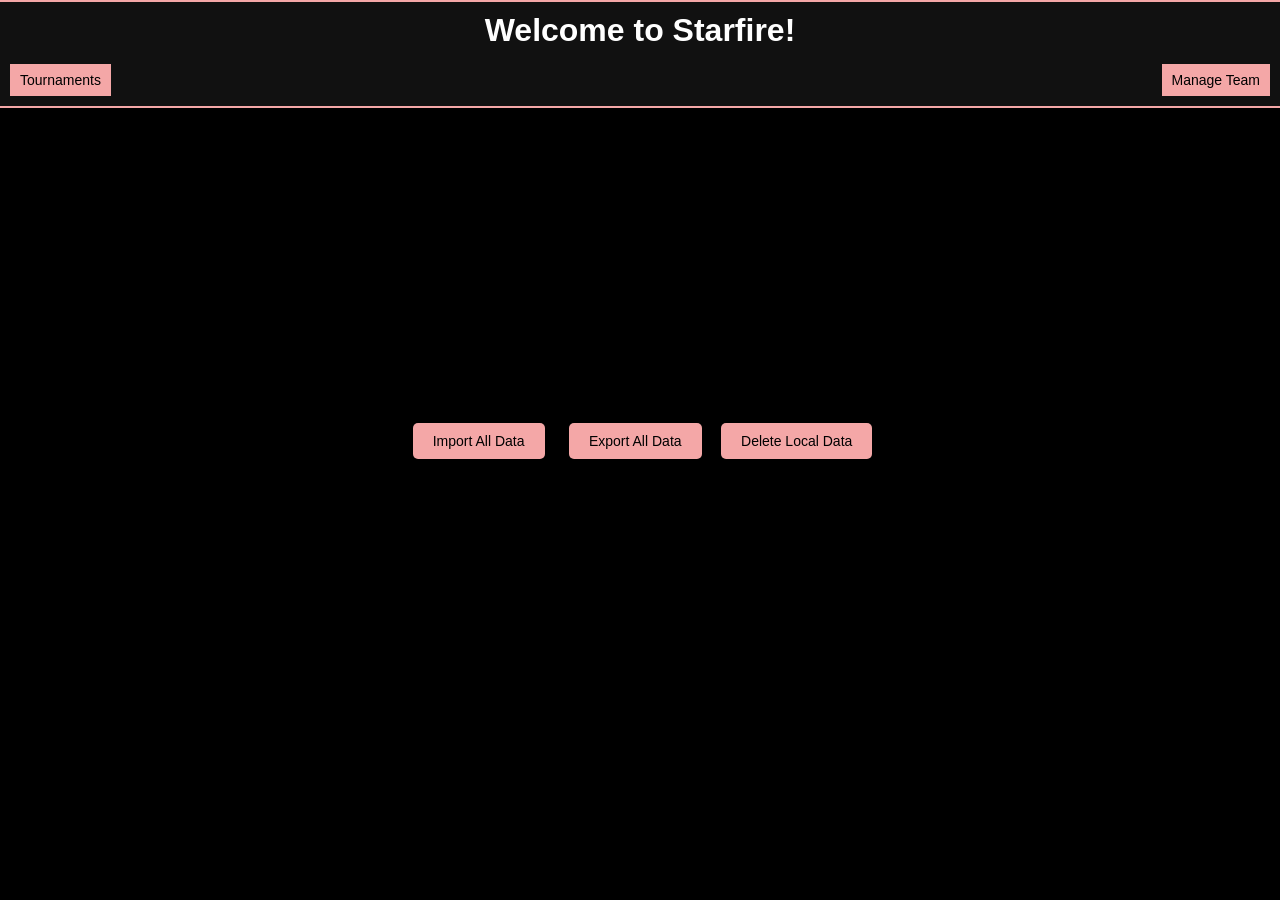
<file: index.html>
<!DOCTYPE html>
<html lang="en">
<head>
    <meta charset="UTF-8">
    <meta name="viewport" content="width=device-width, initial-scale=1.0">
    <title>Starfire Ultimate Home</title>
    <link rel="stylesheet" href="styles/styles.css">
</head>
<body>
    <header>
        <h1>Welcome to Starfire!</h1>
        <nav>
            <a href="tournaments.html"><button>Tournaments</button></a>
            <a href="manage-team.html"><button>Manage Team</button></a>
        </nav>
    </header>
    <main>
        <div class="importExport">
            <input type="file" id="importData" style="display:none;">
            <label for="importData" class="upload-label">Import All Data</label>
            <button id="exportData" class="upload-label">Export All Data</button>
            <button id="deleteLocalDataBtn" class="upload-label">Delete Local Data</button>
        </div>
        
    </main>
    <script src="scripts/data-manager.js"></script>
    <script src="scripts/home.js"></script>
</body>
</html>
</file>
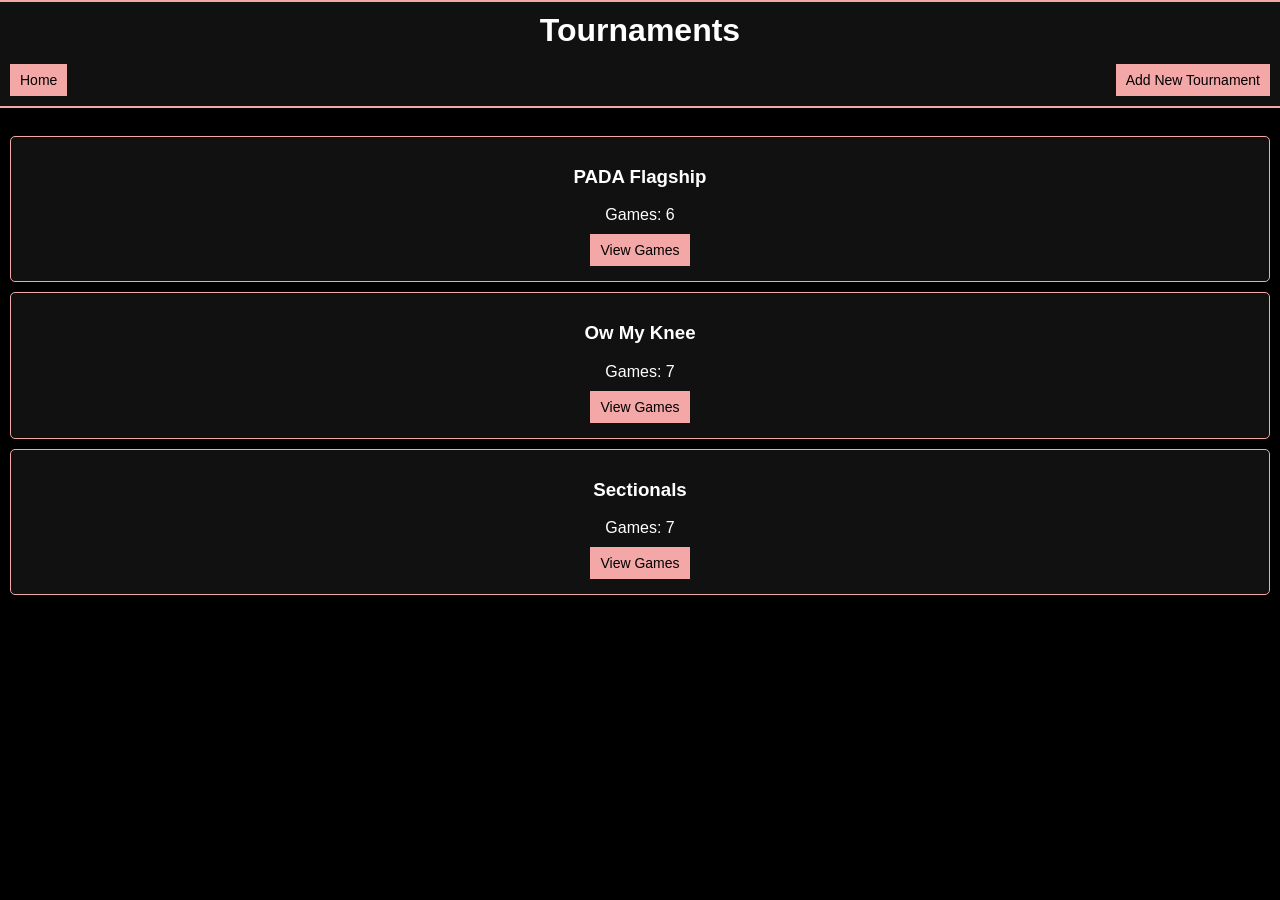
<file: game-control.html>
<!DOCTYPE html>
<html lang="en">

<head>
    <meta charset="UTF-8">
    <meta name="viewport" content="width=device-width, initial-scale=1.0">
    <title>Game Control - Mixed Ultimate Scorekeeper</title>
    <link rel="stylesheet" href="styles/styles.css">
</head>

<body>
    <header>
        <h1 id="gameTitle">Starfire vs Opponent</h1>
        <nav>
            <button id="backButton">Back</button>
            <button id="saveGameButton">Save Game</button>
        </nav>
    </header>

    <section id="settings">
        <h3>Game Settings <button id="toggleSettingsButton" class="toggle-button">▼</button></h3>
        <div id="settingsContent">
            <div>
                <label for="opponentName">Opponent Name:</label>
                <input type="text" id="opponentName" value="Away Team">
            </div>
            <div>
                <label for="gameTo">Game To:</label>
                <input type="number" id="gameTo" value="13">
            </div>
            <div>
                <label for="halfTimeAt">Halftime at: <span id="halfTimeAt">7</span></label>
                <button id="updateHalftimeTargetBtn">Update Halftime Target</button>
            </div>
            <div>
                <label>Starting Ratio:</label>
                <div class="radio-container">
                    <input type="radio" id="ratioM" name="startingRatio" value="M" checked>
                    <label for="ratioM">M</label>
                    <input type="radio" id="ratioW" name="startingRatio" value="W">
                    <label for="ratioW">W</label>
                </div>
            </div>
            <div>
                <label>We Start On: &nbsp;</label>
                <div class="radio-container">
                    <input type="radio" id="startO" name="startOn" value="O" checked>
                    <label for="startO">O</label>
                    <input type="radio" id="startD" name="startOn" value="D">
                    <label for="startD">D</label>
                </div>
            </div>
        </div>
        <button id="startGame">Start Game</button>
    </section>

    <section id="gameStatusPanel">
        <div>
            <h2 class="inline-header" id="currentRatio">Current Ratio: M</h2>
            <h3 class="inline-header" id="nextRatio">Next Ratio: W</h3>
        </div>
        <div>
            <h2 class="inline-header" id="currentPossession">We Are On: O</h2>
            <h3>Selected Line: <span id="displaySelectedLineForPoint">None</span></h3>
        </div>


        <!-- <div id="selectedPlayersDisplayContainer">
            <h3>Current Line Players:</h3>
            <div id="selectedPlayersList"></div>
        </div> -->
        <button id="selectLinePlayersBtn" class="select-line-attention">Edit Line & Players</button>
    </section>

    <main>
        <div class="team home-team">
            <h2>Starfire</h2>
            <p id="homeScore">0</p>
            <button class="scoreButton" id="homePlus">+</button>
        </div>
        <div class="team away-team">
            <h2 id="awayTeamName">Away Team</h2>
            <p id="awayScore">0</p>
            <button class="scoreButton" id="awayPlus">+</button>
        </div>
    </main>

    <section id="eventsSection">
        <div>
            <h2 class="inline-header">Events</h2>
            <button id="undoLast">Undo Last Event</button>
        </div>

        <div id="eventsContainer">
            <!-- Header Row -->
            <div class="event-row event-header">
                <div class="event-col">Point</div>
                <div class="event-col">Line</div>
                <div class="event-col">Ratio</div>
                <div class="event-col">Start</div>
                <div class="event-col">Score</div>
            </div>
        </div>

    </section>

    <!-- Player Selection Modal -->
    <div id="playerSelectionModal" class="modal">
        <div class="modal-content">
            <span class="close-button" id="closePlayerModalBtn">&times;</span>
            <div id="modalLineSelectionContainer">
                <h3>Select Line:</h3>
                <!-- @todo - make the names dynamic -->
                <div id="lineSelectors">
                    <div class="lineSelector">
                        <input type="radio" id="modalLineO" name="modalCurrentLine" value="O"> <label
                            for="modalLineO"><span class="line-label-full">O</span> (<span
                                id="lineOCount">0</span>)</label>
                    </div>
                    <div class="lineSelector">
                        <input type="radio" id="modalLineD" name="modalCurrentLine" value="D"> <label
                            for="modalLineD"><span class="line-label-full">D</span> (<span
                                id="lineDCount">0</span>)</label>
                    </div>
                    <div class="lineSelector">
                        <input type="radio" id="modalLineX" name="modalCurrentLine" value="X"> <label
                            for="modalLineX"><span class="line-label-full">X</span> (<span
                                id="lineXCount">0</span>)</label>
                    </div>
                    <div class="lineSelector">
                        <input type="radio" id="modalLineK" name="modalCurrentLine" value="K"> <label
                            for="modalLineK"><span class="line-label-full">K</span> (<span
                                id="lineKCount">0</span>)</label>
                    </div>
                </div>
            </div>
            <hr>
            <div id="modalPlayerSelectionArea" style="display: none;"> <!-- Initially hidden -->
                <h3>Select Players for Line: <span id="modalSelectedLineDisplay"></span></h3>
                <div id="modalPlayerSelectionInfoContainer">
                    <div>
                        <p>Current Ratio: </p>
                        <p><span id="modalRequiredRatioInfo"></span></p>
                    </div>
                    <div>
                        <p>Currently Selected: </p>
                        <p>
                            <span id="modalPlayerCount">0</span>/7 players (M: <span id="modalSelectedMCount">0</span>,
                            W: <span id="modalSelectedWCount">0</span>)
                        </p>
                    </div>
                </div>
                <hr>
                <div id="modalSelectedPlayersListContainer">
                    <h4>Selected for this Point:</h4>
                    <div id="modalSelectedPlayers"></div>
                </div>
                <hr>
                <div id="playerListContainer">
                    <!-- This will now hold sub-sections for Line Players and Other Players -->
                </div>
            </div>
            <button id="resetModalSelectionsBtn">Reset Selections</button>
            <button id="confirmPlayersBtn">Confirm Players</button>
        </div>
    </div>

    <!-- Halftime Modal -->
    <div id="halftimeModal" class="modal">
        <div class="modal-content">
            <span class="close-button" id="closeHalftimeModalBtn">&times;</span>
            <h2>Halftime!</h2>
            <p>Possession for the next point will be adjusted accordingly.</p>
        </div>
    </div>

    <script src="scripts/data-manager.js"></script>
    <script src="scripts/game-control.js"></script>
</body>

</html>
</file>
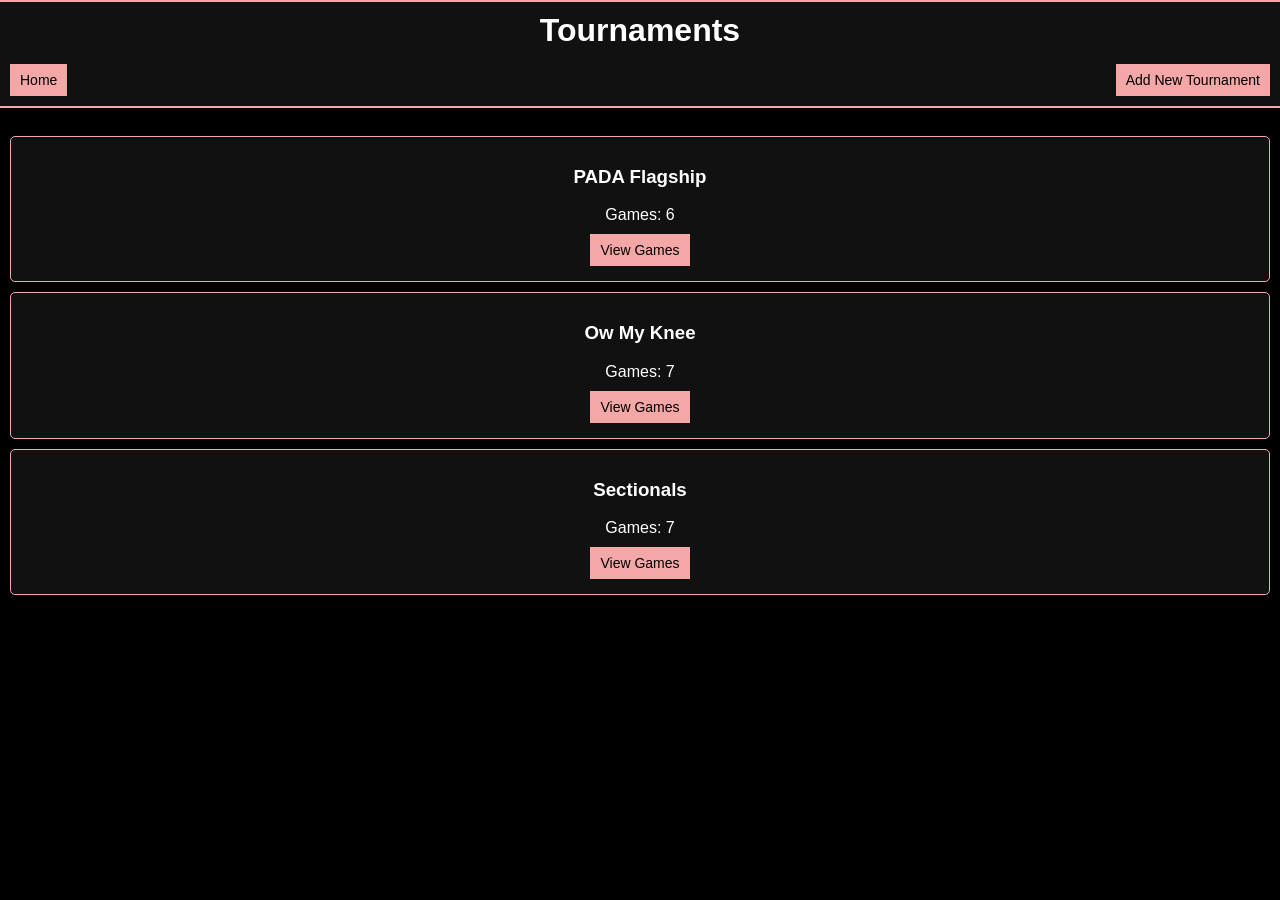
<file: games-list.html>
<!DOCTYPE html>
<html lang="en">

<head>
    <meta charset="UTF-8">
    <meta name="viewport" content="width=device-width, initial-scale=1.0">
    <title>Games List - Starfire Ultimate</title>
    <link rel="stylesheet" href="styles/styles.css">
</head>

<body>
    <header>
        <h1 id="tournamentNameHeader">Tournament Games</h1>
        <nav>
            <a href="tournaments.html"><button>Back to Tournaments</button></a>
            <button id="addNewGameBtn">New Game</button>
        </nav>
    </header>
    <main>
        <section id="gamesListSection">
            <!-- Games will be listed here by games-list.js -->
        </section>

        <section id="tournamentPlayerStatsSection">
            <h2>Tournament Line Stats (Points Played)</h2>
            <div id="lineSelectors">
                <div class="lineSelector">
                    <label for="modalLineO"><span class="line-label-full">O</span> (<span
                            id="lineOCount">0</span>)</label>
                </div>
                <div class="lineSelector">
                    <label for="modalLineD"><span class="line-label-full">D</span> (<span
                            id="lineDCount">0</span>)</label>
                </div>
                <div class="lineSelector">
                    <label for="modalLineX"><span class="line-label-full">X</span> (<span
                            id="lineXCount">0</span>)</label>
                </div>
                <div class="lineSelector">
                    <label for="modalLineK"><span class="line-label-full">K</span> (<span
                            id="lineKCount">0</span>)</label>
                </div>
            </div>
            <hr>
            <h2>Tournament Player Stats (Points Played)</h2>
            <ul id="tournamentPlayerStatsList" class="tournamentPlayerStats"></ul>
            <hr class="tournamentPlayerStatsHr">
            <div class="tournamentPlayerStats">
                <span class="tournamentPlayerStatsItem">Average: <span id="averagePlayerCount">0</span></span>
                <span class="tournamentPlayerStatsItem">Median: <span id="medianPlayerCount">0</span></span>
            </div>
        </section>

        <section id="tournamentPlayersSection">
            <h3>Tournament Players <button id="toggleSettingsButton" class="toggle-button">^</button></h3>
            <div id="tournamentPlayersContainer">
                <ul id="tournamentPlayersList">
                </ul>
            </div>
        </section>
    </main>
    <script src="scripts/data-manager.js"></script>
    <script src="scripts/games-list.js"></script>
</body>

</html>
</file>
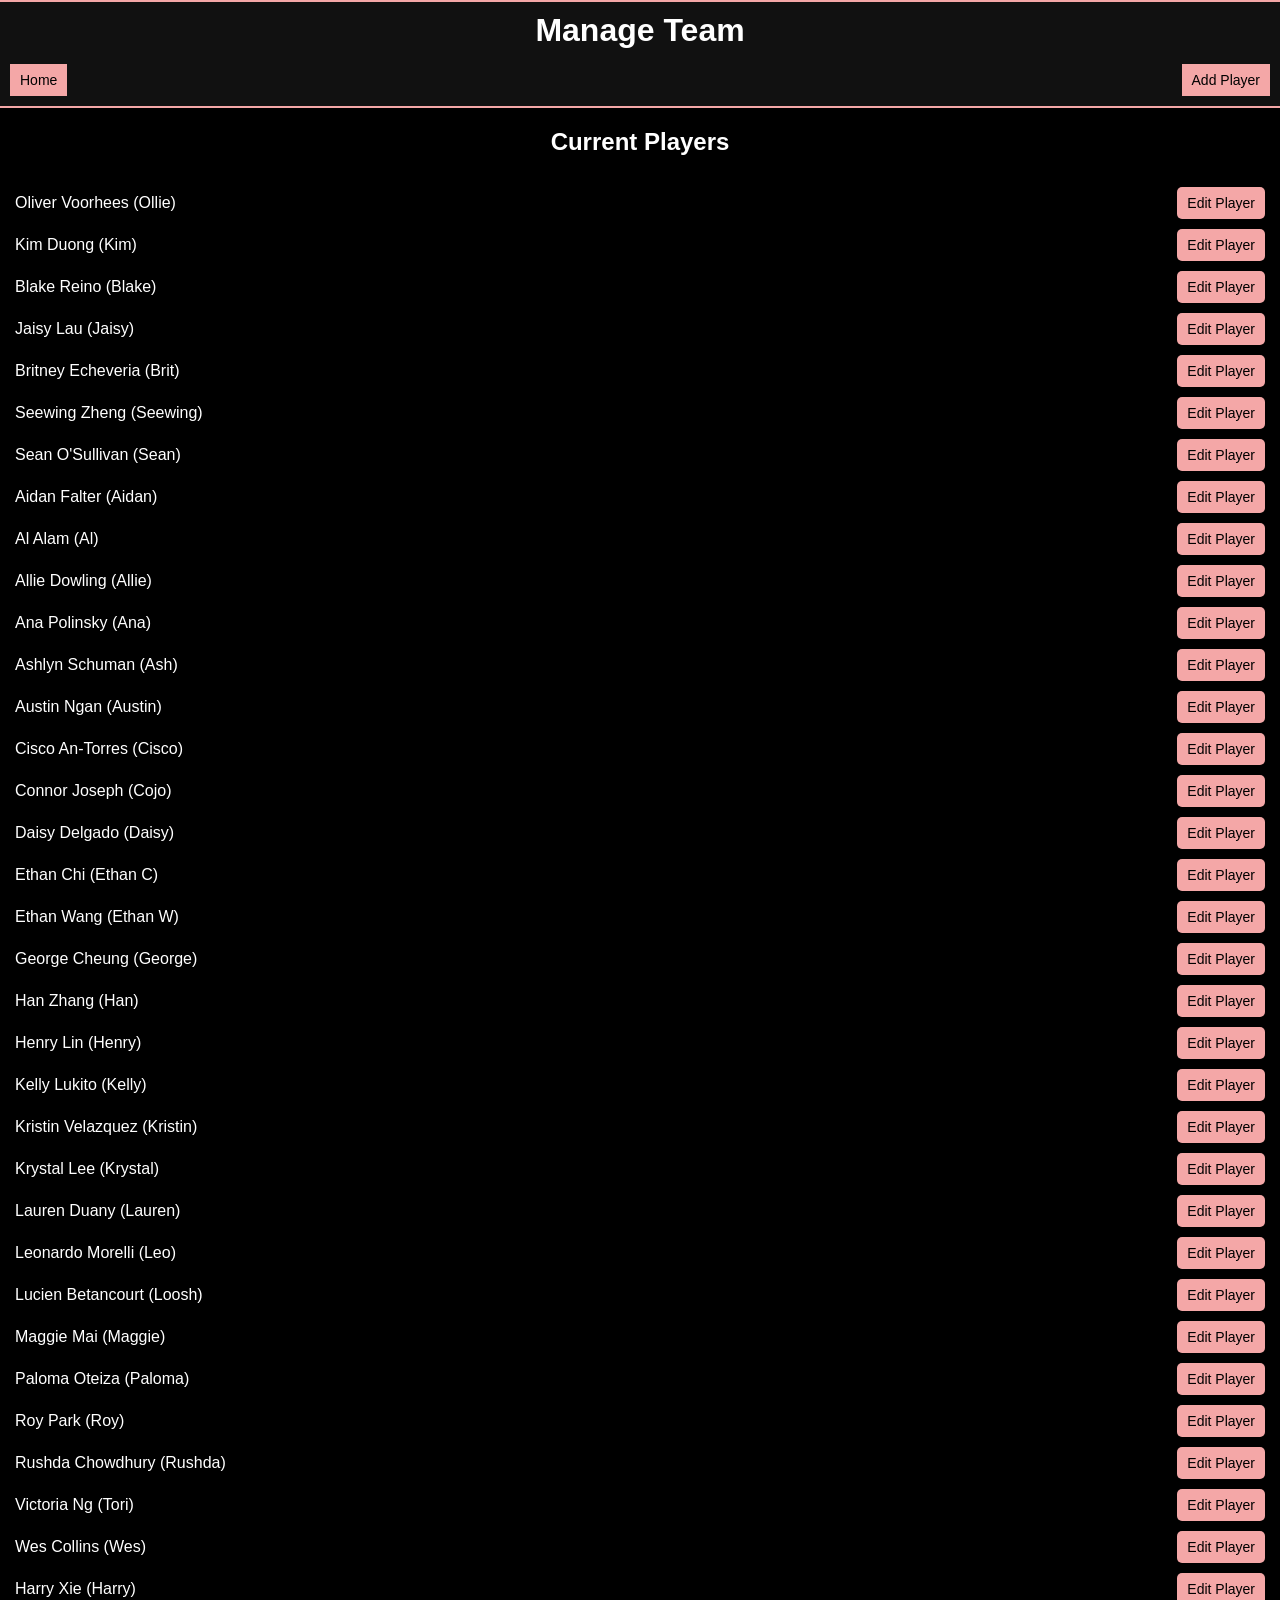
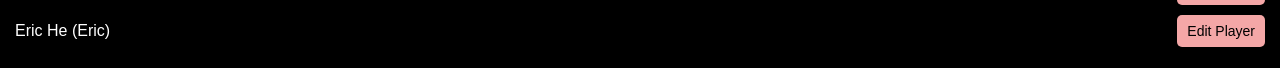
<file: manage-team.html>
<!DOCTYPE html>
<html lang="en">
<head>
    <meta charset="UTF-8">
    <meta name="viewport" content="width=device-width, initial-scale=1.0">
    <title>Manage Team - Starfire Ultimate</title>
    <link rel="stylesheet" href="styles/styles.css">
</head>
<body>
    <header>
        <h1>Manage Team</h1>
        <nav>
            <a href="index.html"><button>Home</button></a>
            <button id="addPlayerBtn">Add Player</button>
        </nav>
    </header>
    <main>
        <h2 class="inline-header">Current Players</h2>
        
        <ul id="playerList">
            <!-- Player list will be populated here -->
        </ul>

        

        <!-- Add Player Popup -->
        <div id="addPlayerPopup" class="modal">
            <div class="modal-content">
                <span class="close-button">&times;</span>
                <h2 id="playerHeading">Add New Player</h2>
                <div class="form-row">
                    <label for="firstName">First Name:</label>
                    <input type="text" id="firstName">
                </div>

                <div class="form-row">
                    <label for="lastName">Last Name:</label>
                    <input type="text" id="lastName">
                </div>

                <div class="form-row">
                    <label for="nickname">Nickname/Display Name*:</label>
                    <input type="text" id="nickname" required>
                </div>

                <div class="form-row">
                    <label for="genderMatch">Gender Match:</label>
                    <select id="genderMatch" required>
                        <option value="M">DoM</option>
                        <option value="W">DoW</option>
                    </select>
                </div>

                <div class="form-row">
                    <label for="position">Position:</label>
                    <select id="position" required>
                        <option value="H">Handler</option>
                        <option value="C">Cutter</option>
                        <option value="F">Flex</option>
                    </select>
                </div>

                <div class="form-row">
                    <label for="playerLine">Line:</label>
                    <select id="playerLine" required>
                        <option value="O">O</option>
                        <option value="D">D</option>
                        <option value="X">X</option>
                    </select>
                </div>

                <div class="form-row">
                    <button id="savePlayerBtn">Save Player</button>
                    <button id="deletePlayerBtn">Delete Player</button>
                </div>
            </div>
        </div>
    </main>

    <script src="scripts/manage-team.js"></script>
    <script src="scripts/data-manager.js"></script>
</body>
</html>
</file>
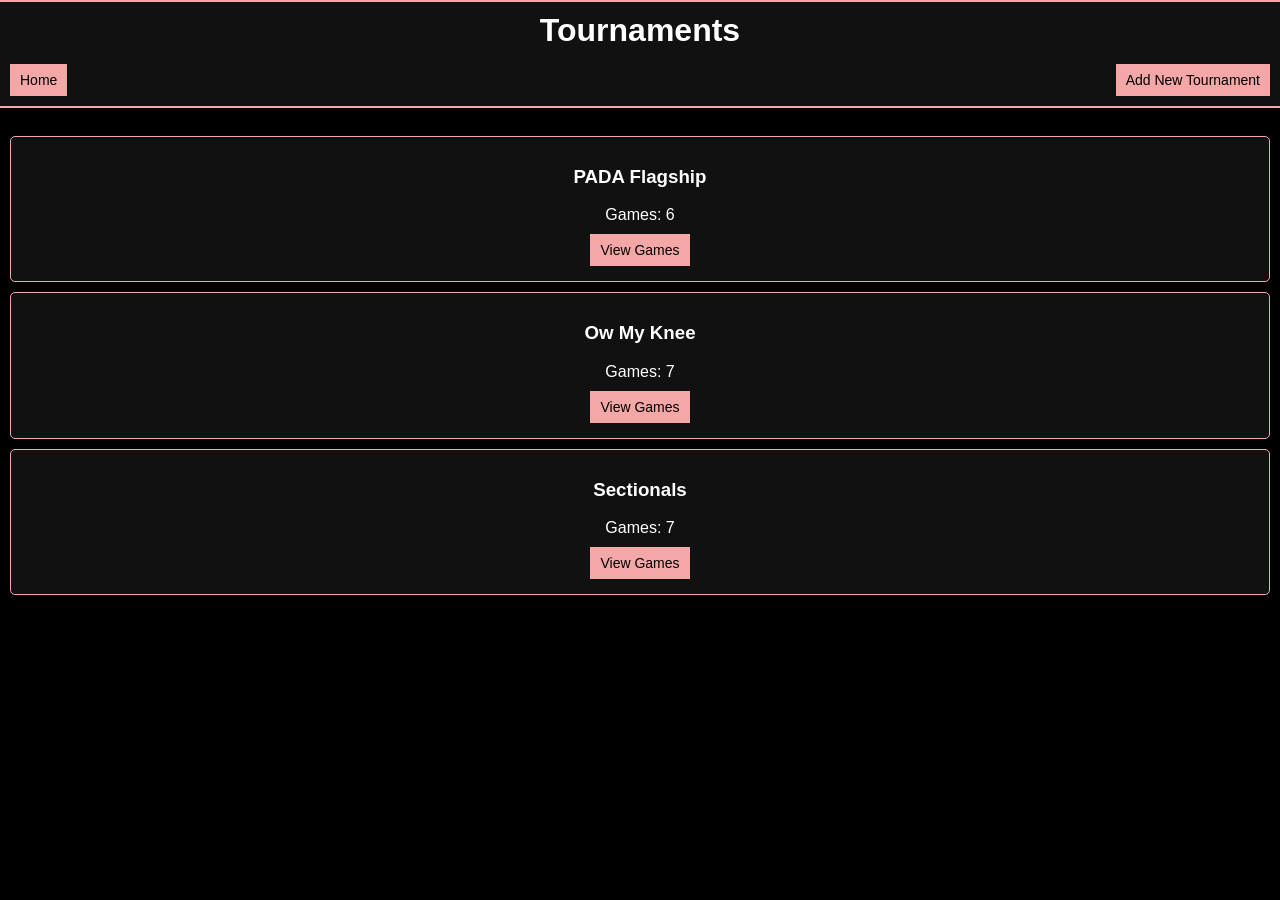
<file: tournaments.html>
<!DOCTYPE html>
<html lang="en">
<head>
    <meta charset="UTF-8">
    <meta name="viewport" content="width=device-width, initial-scale=1.0">
    <title>Tournaments - Starfire Ultimate</title>
    <link rel="stylesheet" href="styles/styles.css">
</head>
<body>
    <header>
        <h1>Tournaments</h1>
        <nav>
            <a href="index.html"><button>Home</button></a>
            <button id="addTournamentBtn">Add New Tournament</button>
        </nav>
    </header>
    <main>
        <br>
        <div id="tournamentsList">
            <!-- Tournaments will be listed here by tournaments.js -->
        </div>
    </main>
    <script src="scripts/data-manager.js"></script>
    <script src="scripts/tournaments.js"></script>
</body>
</html>
</file>
<file: styles/styles.css>
/* General Styles */
body {
  font-family: Arial, sans-serif;
  background-color: #000;
  color: #fff;
  margin: 0;
  padding: 0;
  text-align: center;
}

/* Header */
header {
  display: flex;
  /* Use flexbox for layout */
  flex-direction: column;
  /* Stack children (h1, nav) vertically */
  align-items: center;
  /* Center children horizontally */
  gap: 5px;
  /* Optional: adds a little space between h1 and nav */
  width: 100%;
  background-color: #111;
  border-bottom: 2px solid #f4a7a7;
  border-top: 2px solid #f4a7a7;
}

header nav {
  width: 100%;
  display: flex;
  /* Lay out buttons in a row */
  justify-content: space-between;
  /* Space buttons evenly */
  align-items: center;
  /* Center buttons within the nav */
}

header nav button {
  margin: 0px 10px 10px 10px;
}

h1,
h2 {
  margin: 0;
  padding: 10px;
}

.inline-header {
  display: inline-block;
}

p {
  margin: 5px 0;
}

.importExport {
  top: 300px;
  position: relative;
}

#gameStatusPanel {
  width: 100%;
  background-color: #111;
  border-bottom: 2px solid #f4a7a7;
  border-top: 2px solid #f4a7a7;
  padding-bottom: 10px;
}

#gameStatusPanel div {
  display: flex;
  justify-content: space-between;
  align-items: center;
  margin: 2px 10px;
}

#selectedPlayersDisplayContainer {
  display: block !important;
}

#gameStatusPanel h1 {
  padding: 0px;
}

#gameStatusPanel h2 {
  padding: 0px;
}

#gameStatusPanel button {
  width: 90%;
  margin: 10px;
}

main {
  margin: 10px;
}

.modal {
  display: none;
  position: fixed;
  z-index: 1000;
  left: 0;
  top: 0;
  width: 100%;
  height: 100%;
  overflow: auto;
  background-color: rgba(0, 0, 0, 0.6);
}

.modal h3,
h4 {
  margin: 15px 0px 8px 0px;
}

.modal-content {
  background-color: #222;
  margin: 10% auto;
  padding: 10px;
  border: 1px solid #f4a7a7;
  width: 90%;
  max-width: 600px;
  color: #fff;
  border-radius: 5px;
}

.modal-content h2,
.modal-content p {
  color: #fff;
}

.close-button {
  color: #aaa;
  float: right;
  font-size: 28px;
  font-weight: bold;
}

.close-button:hover,
.close-button:focus {
  color: #fff;
  text-decoration: none;
  cursor: pointer;
}

#playerListContainer {
  margin-bottom: 15px;
  text-align: left;
}

#playerListContainer label {
  display: block;
  margin-bottom: 5px;
}

.other-players-section {
  margin-bottom: 15px;
}

#settingsContent {
  transition: max-height 0.3s ease-out, opacity 0.3s ease-out;
  overflow: hidden;
  max-height: 500px;
  opacity: 1;
  padding-top: 5px;
}

#settingsContent.collapsed {
  max-height: 0;
  opacity: 0;
  padding-top: 0;
  padding-bottom: 0;
}

#settingsContent>div {
  margin-bottom: 10px;
  display: flex;
  justify-content: space-between;
  align-items: center;
}

.toggle-button {
  background: none;
  border: none;
  color: #f4a7a7;
  font-size: 1.2em;
  cursor: pointer;
  padding: 0 5px;
  margin: 0;
}

.toggle-button:hover {
  background: none;
}

#settings h3 {
  display: flex;
  justify-content: space-between;
  align-items: center;
}

/* .modal-content { background-color: #fefefe; margin: 15% auto; padding: 20px; border: 1px solid #888; width: 80%; max-width: 500px; color: black; } */

#settings {
  margin-top: 5px;
  /* Reduce top margin for mobile */
  padding: 0px 10px 0px 10px;
  /* Adjust padding for smaller screens */
  text-align: left;
  display: flex;
  flex-direction: column;
  gap: 10px;
}

#settings label {
  /* display: block; Ensure labels are block-level for proper left alignment */
  margin-bottom: 5px;
}

#settings input[type="radio"],
#settings input[type="number"],
#settings input[type="text"] {
  margin-left: 20px;
  padding: 5px;
  background-color: #111;
  color: #fff;
  border-radius: 5px;
  /* border: none; Removed border */
}

/* Style for disabled radio buttons to make the selection more visible */
#settings input[type="radio"]:disabled+label {
  color: #aaa;
  /* Dim the label text for disabled items */
  cursor: not-allowed;
}

#settings input[type="radio"]:checked:disabled+label {
  color: #f4a7a7;
  /* Highlight the label of the checked and disabled radio */
  font-weight: bold;
  /* Make it stand out a bit more */
}

#settings input[type="radio"]:disabled {
  opacity: 0.7;
  /* Slightly dim the radio button itself */
}

/* Buttons */
button {
  padding: 8px 10px;
  /* Adjust button padding for better mobile fit */
  font-size: 14px;
  /* Slightly reduce font size for mobile */
  background-color: #f4a7a7;
  color: #000;
  border: none;
  margin: 5px;
  cursor: pointer;
  transition: background-color 0.3s ease;
}

button:hover {
  background-color: #ff9c9c;
}

button:active {
  background-color: #ff7b7b;
}

input[type="radio"] {
  margin: 0 5px;
}

label {
  margin-right: 10px;
}

#undoLast {
  align-self: flex-end;
  /* Right-align the "Undo Last" button */
  /* background-color: #ff7b7b; */
  margin-top: 10px;
  padding: 10px;
  border-radius: 5px;
  cursor: pointer;
}

/* Score Buttons */
.scoreButton {
  width: 100px;
  height: 50px;
  border-radius: 5px;
  display: inline-block;
}

.home-team {
  background-color: #457a5b;
}

.away-team {
  background-color: #943f3f;
}

/* Scoreboard Layout */
.main-content {
  display: flex;
  justify-content: space-around;
  width: 100%;
  max-width: 600px;
  margin: 20px 0;
}

.team {
  border: 1px solid #f4a7a7;
  border-radius: 5px;
  width: 100%;
  max-width: 250px;
}

.team h2 {
  padding: 0px;
}

/* Line Counters */
.lineCounters {
  display: flex;
  justify-content: space-around;
  margin-top: 20px;
}

.lineCounters p {
  background-color: #111;
  border: 1px solid #f4a7a7;
  padding: 10px;
  border-radius: 5px;
  width: 60px;
}

#eventsSection {
  margin-top: 20px;
  padding: 10px;
  background-color: #222;
  color: #fff;
  text-align: left;
  border-top: 2px solid #f4a7a7;
}

#eventsSection>div:first-child {
  /* Container for "Events" title and "Undo Last" button */
  display: flex;
  justify-content: space-between;
  align-items: center;
  margin-bottom: 10px;
}

#eventsContainer {
  /* Optional: Add some padding or border to the container */
}

.event-row {
  display: flex;
  justify-content: space-between;
  /* Distribute columns evenly */
  padding: 8px 5px;
  border-bottom: 1px solid #333;
  /* Separator between rows */
}

.event-row:last-child {
  border-bottom: none;
  /* No border on the last row */
}

.event-header {
  font-weight: bold;
  border-bottom: 2px solid #f4a7a7;
  /* Thicker border for header */
  margin-bottom: 5px;
}

/* Event Row Backgrounds based on Score */
.event-row.home-score {
  background-color: #457a5b;
  /* Semi-transparent home team color */
}

.event-row.away-score {
  background-color: #943f3f;
  /* Semi-transparent away team color */
}

.event-col {
  flex: 1;
  /* Allow columns to grow and shrink */
}

/* Settings Section */

input[type="number"] {
  padding: 5px;
  border: 1px solid #f4a7a7;
  border-radius: 5px;
  background-color: #111;
  color: #fff;
}

input[type="text"] {
  padding: 5px;
  border: 1px solid #f4a7a7;
  border-radius: 5px;
  background-color: #111;
  color: #fff;
}

#gamesSection {
  margin-top: 20px;
  padding: 10px;
  background-color: #222;
  color: #fff;
  border-radius: 5px;
  text-align: left;
}

#gamesList {
  margin-top: 15px;
}

.gameItem {
  background-color: #111;
  padding: 10px;
  margin-bottom: 10px;
  border-radius: 5px;
  border: 1px solid #f4a7a7;
  cursor: pointer;
}

.gameItemSelected {
  background-color: #f4a7a7;
}

#saveGame {
  /* background-color: #ff7b7b; */
  margin-bottom: 10px;
  cursor: pointer;
}

#loadGame {
  /* background-color: #ff7b7b; */
  cursor: pointer;
}

.upload-label {
  display: inline-block;
  background-color: #f4a7a7;
  color: #000;
  padding: 10px 20px;
  cursor: pointer;
  border-radius: 5px;
  margin-left: 10px;
  font-size: 14px;
}

#modalOtherPlayers,
#modalLineSpecificPlayers,
#modalSelectedPlayers {
  display: flex;
  align-items: center;
  justify-content: flex-start;
  flex-wrap: wrap;
}

#modalPlayerSelectionInfoContainer>div {
  display: flex;
  align-items: center;
  justify-content: space-between;
  flex-wrap: wrap;
}

#modalRequiredRatioInfo {
  font-weight: bold;
}

/* Styling for custom checkbox items within player selection modals */
.player-item-container {
  margin: 0px 1px 5px 1px;
  /* Space between items */
  border-radius: 4px;
  /* Default state for the container div */
  border: 2px solid #444;
  /* Default border for the div */
  background-color: #282828;
  /* Default background for the div */
  transition: background-color 0.2s ease-in-out, border-color 0.2s ease-in-out;
}

/* Hide the actual checkbox input securely */
.player-item-container>input[type="checkbox"] {
  /* Hide the default checkbox */
  appearance: none;
  -webkit-appearance: none;
  -moz-appearance: none;
  position: absolute;
  opacity: 0;
  width: 0;
  height: 0;
  margin: 0;
  padding: 0;
}

/* Style the label to be the clickable area and to contain the custom checkbox + text */
.player-item-container>label {
  display: flex;
  align-items: center;
  cursor: pointer;
  padding: 10px 8px;
  width: 100%;
  box-sizing: border-box;
  color: #eee;
}

/* Custom checkbox visual (using label::before) */
.player-item-container>label::before {
  width: 18px;
  height: 18px;
  border: 2px solid #777;
  border-radius: 3px;
  margin-right: 10px;
  background-color: #333;
  transition: background-color 0.2s, border-color 0.2s;
  flex-shrink: 0;
  /* Prevent shrinking if label text is long */
}

/* --- Styles for the CHECKED state --- */

/* Style the surrounding div (.player-item-container) when its checkbox is checked */
.player-item-container-hide:has(> input[type="checkbox"]:checked) {
  display: none;
}

.player-item-container:has(> input[type="checkbox"][data-gender="M"]) {
  background-color: #457a5b;
}

.player-item-container:has(> input[type="checkbox"][data-gender="W"]) {
  background-color: #6e4772;
}

/* Players */
ul {
  list-style-type: none;
  padding-inline-start: 5px;
}

.player-item-container input[type="checkbox"]:checked+label::before {
  background-color: #000;
  /* Checkbox fill color when checked */
  border-color: #000;
  /* Checkbox border color when checked */
  color: #f4a7a7;
  /* Checkmark color */
  font-size: 14px;
  text-align: center;
  line-height: 18px;
  /* Vertically center checkmark */
  font-weight: bold;
}

.checkbox-group {
  display: flex;
  align-items: center;
  margin: 15px 0;
  cursor: pointer;
  user-select: none;
}

.checkbox-group input[type="checkbox"] {
  height: 20px;
  width: 20px;
  background-color: #2a2a2a;
  border: 2px solid #444;
  border-radius: 4px;
  transition: all 0.2s ease;
}

.checkbox-group:hover input[type="checkbox"] {
  border-color: #666;
}

.checkbox-group input[type="checkbox"]:checked {
  accent-color: #f4a7a7;
}

.checkbox-group label {
  margin: 0;
  padding: 0px 5px;
  cursor: pointer;
  color: #e0e0e0;
  line-height: 1.4;
}

#tournamentPlayersContainer.collapsed {
  display: none;
}

/* Responsive Styles for Mobile */
@media (max-width: 600px) {
  /* Adjustments for smaller screens */

  #undoLast {
    padding: 8px 10px;
    font-size: 14px;
  }

  .main-content {
    flex-direction: column;
    /* Stack team sections vertically on mobile */
    gap: 15px;
  }

  .team {
    width: 100%;
    /* Make team sections full-width */
    max-width: 100%;
    /* Remove max-width to fill screen */
  }
}

/* Styles for the 'Select Line & Players' button based on state */
#selectLinePlayersBtn.select-line-attention {
  font-weight: bold;
  /* Optional: Add a subtle animation */
  animation: pulse-attention 1.5s infinite ease-in-out;
}

#selectLinePlayersBtn.select-line-confirmed {
  /* Optionally, remove animation if it was applied by another class */
  animation: none;
}

@keyframes pulse-attention {

  0%,
  100% {
    transform: scale(1);
    box-shadow: 0 0 15px rgba(255, 193, 7, 0.5);
  }

  50% {
    transform: scale(1.03);
    box-shadow: 0 0 35px rgba(255, 193, 7, 0.8);
  }
}

/* Styles for form rows within modals or other forms */
.form-row {
  display: flex;
  justify-content: space-between;
  align-items: center;
  /* Vertically align items in the middle */
  margin-bottom: 15px;
  /* Space between form rows */
}

select {
  width: 100px;
  /* Set the desired width */
  padding: 5px;
  border: 1px solid #f4a7a7;
  border-radius: 5px;
  background-color: #111;
  color: #fff;
  box-sizing: border-box;
  /* Ensures padding and border are included in the width */
  margin-left: 5px;
  /* Optional: add some space if next to a label */
}

#playerList>li {
  display: flex;
  justify-content: space-between;
  align-items: center;
}

.edit-button {
  border-radius: 5px;
}

#gamesListSection {
  border-bottom: 2px solid #f4a7a7;
  padding: 15px 0px;
}

#tournamentPlayerStatsSection {
  padding-bottom: 10px;
}

.tournamentPlayerStats {
  width: 50%;
  left: 25%;
  position: relative;
  padding-inline-start: 0px;
}

.tournamentPlayerStats>li,
.tournamentPlayerStatsItem {
  display: flex;
  justify-content: space-between;
}

.tournamentPlayerStatsHr {
  width: 50%;
}

#lineSelectors {
  display: flex;
  justify-content: space-between;
}

.lineSelector input[type="radio"] {
  /* Hide the default checkbox */
  appearance: none;
  -webkit-appearance: none;
  -moz-appearance: none;
  position: absolute;
  opacity: 0;
  width: 0;
  height: 0;
  margin: 0;
  padding: 0;
}

.lineSelector {
  border: 2px solid #444;
  padding: 5px;
  border-radius: 5px;
}

.lineSelector:has(> input[type="radio"]:checked) {
  background-color: #f4a7a7;
}

.line-label-full {
  display: inline-block;
  /* Allows setting width/margin if needed */
}

#playerSelectionModal label {
  margin: 0px;
}
</file>
